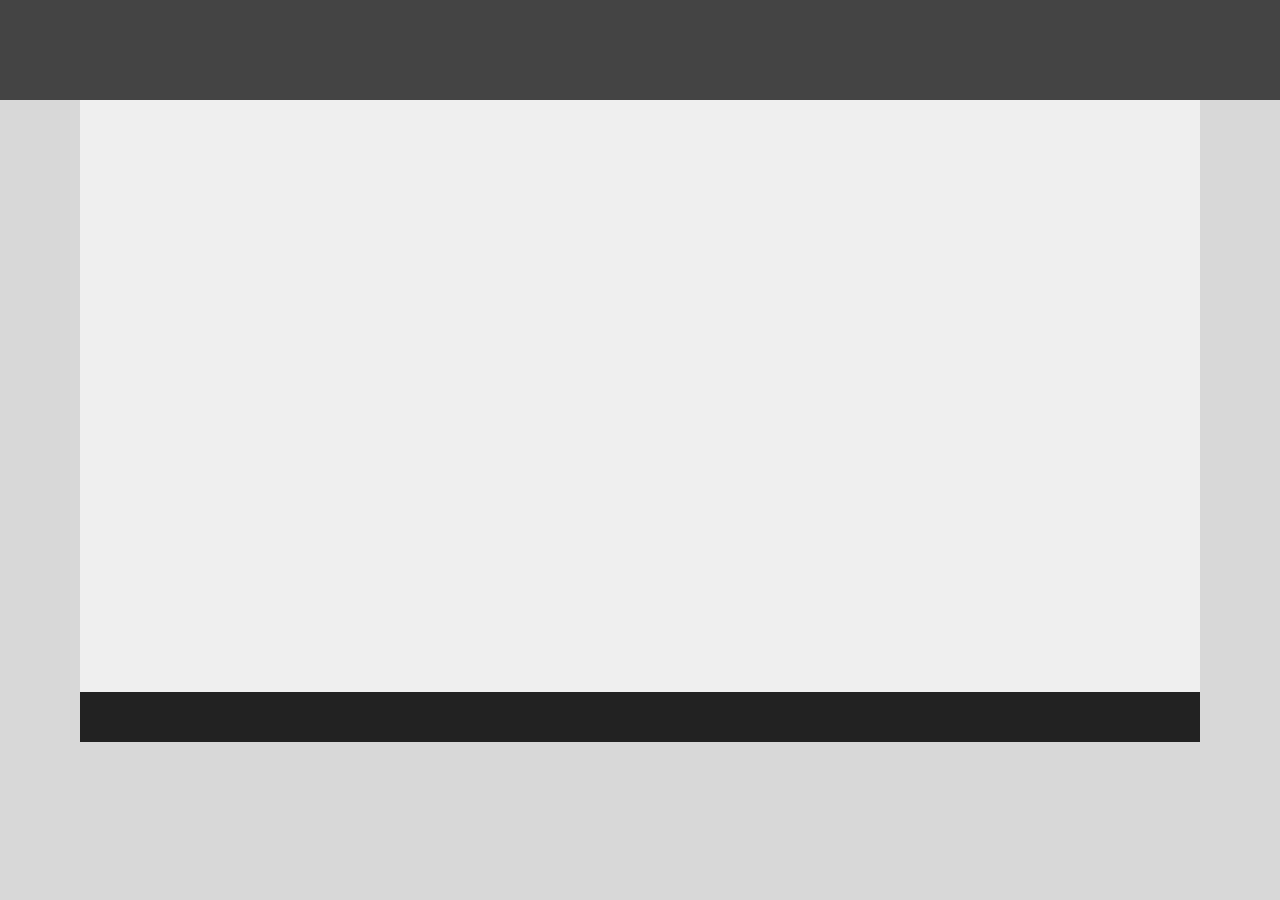
<file: drill-1/index.html>
<!DOCTYPE html>
<html lang="en">
  <head>
    <link rel="stylesheet" href="./index.css" />
    <meta charset="UTF-8" />
    <meta name="viewport" content="width=device-width, initial-scale=1.0" />
    <title>drill-1</title>
  </head>
  <body>
    <section class="section-top"></section>
    <section class="section-bottom">
      <div class="section-2-top"></div>
      <div class="section-2-bottom"></div>
    </section>
  </body>
</html>
</file>
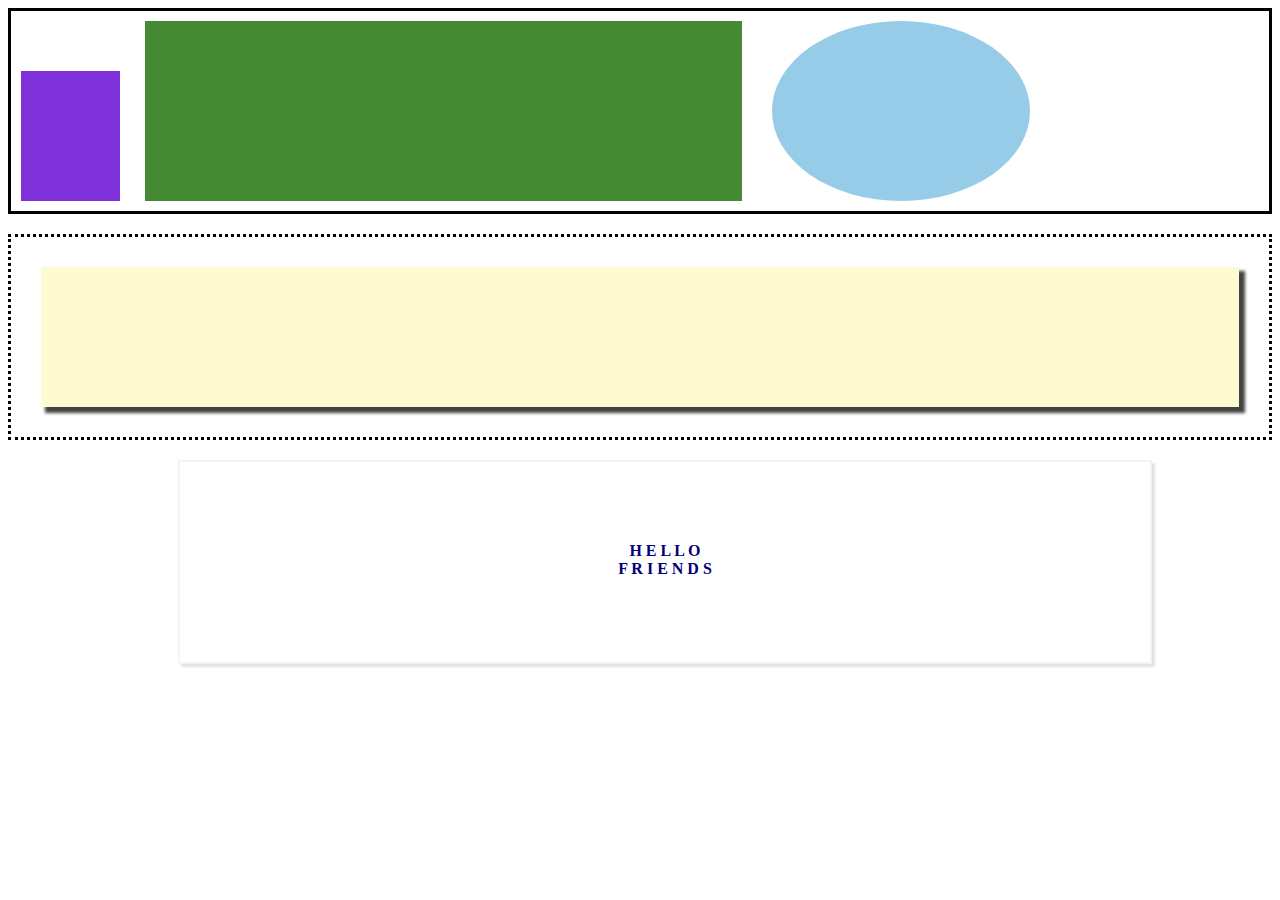
<file: drill-2/index.html>
<!DOCTYPE html>
<html lang="en">
<head>
    <link rel="stylesheet" href="./index.css">
    <meta charset="UTF-8">
    <meta name="viewport" content="width=device-width, initial-scale=1.0">
    <title>drill-2</title>
</head>
<body>
    <section class="section-1">
       <div class="div1"></div>
       <div class="div2"></div>
       <div class="div3"></div>
       <div class="div4"></div>

    </section>
    <section class="section-2">
        <div class="div1-section-2"></div>
    </section>
    <section class="section-3">
        <div class="text">
            <p class="hello"><b>H E L L O</b></p>
            <P class="friends"><b>F R I E N D S</b></P>
        </div>
    </section>
</body>
</html>
</file>
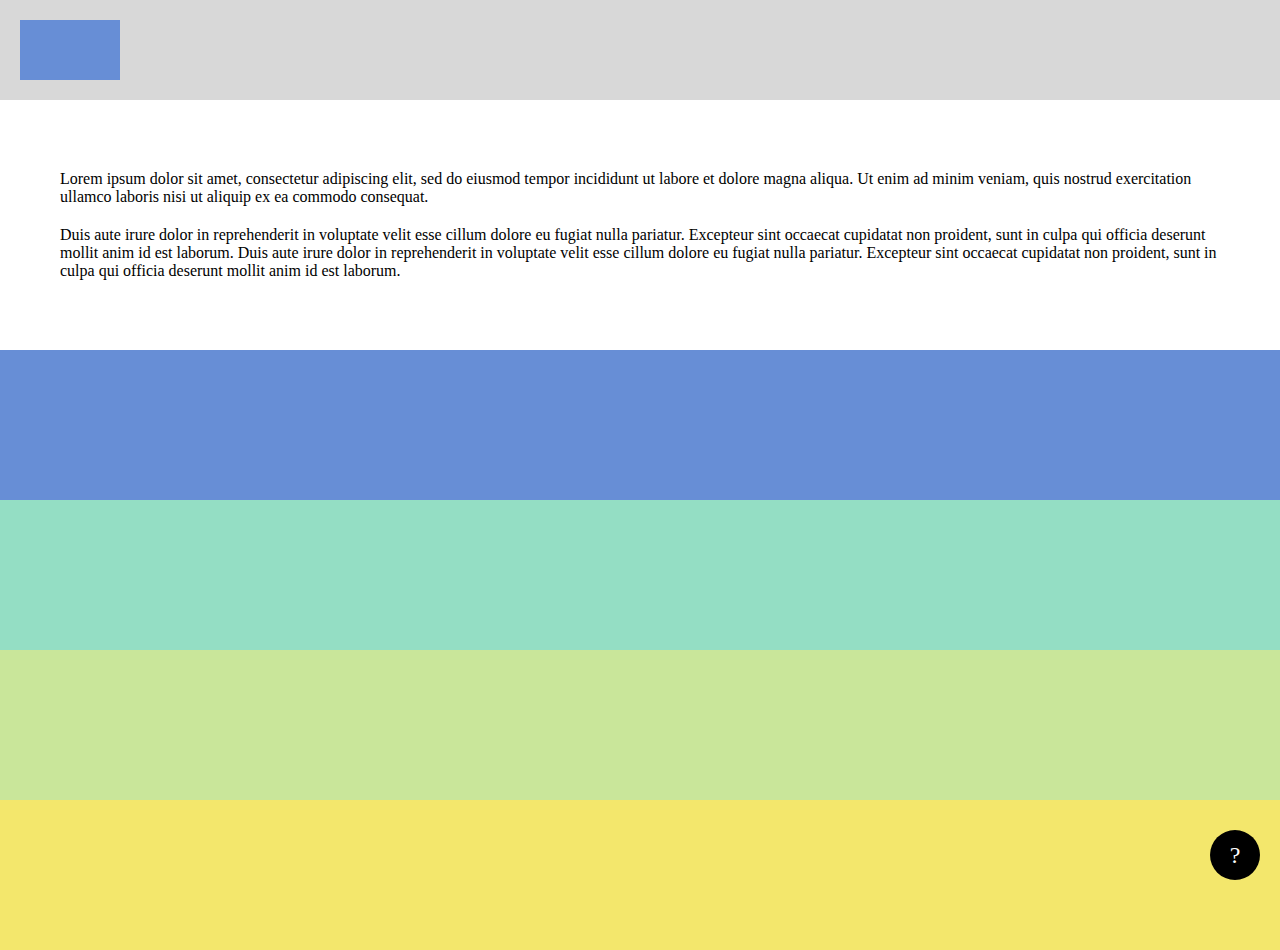
<file: drill-3/index.html>
<!-- be sure to look at the example gif as well -->
<!DOCTYPE html>
<html lang="en">
  <head>
    <link rel="stylesheet" href="./index.css" />
    <meta charset="UTF-8" />
    <meta name="viewport" content="width=device-width, initial-scale=1.0" />
    <title>drill-3</title>
  </head>
  <body>
    <section class="section-1">
      <div class="div1-section1"></div>
    </section>
    <section class="section-2">
      <p>
        Lorem ipsum dolor sit amet, consectetur adipiscing elit, sed do eiusmod
        tempor incididunt ut labore et dolore magna aliqua. Ut enim ad minim
        veniam, quis nostrud exercitation ullamco laboris nisi ut aliquip ex ea
        commodo consequat.
      </p>
      <p>
        Duis aute irure dolor in reprehenderit in voluptate velit esse cillum
        dolore eu fugiat nulla pariatur. Excepteur sint occaecat cupidatat non
        proident, sunt in culpa qui officia deserunt mollit anim id est laborum.
        Duis aute irure dolor in reprehenderit in voluptate velit esse cillum
        dolore eu fugiat nulla pariatur. Excepteur sint occaecat cupidatat non
        proident, sunt in culpa qui officia deserunt mollit anim id est laborum.
      </p>
    </section>
    <section class="section-3"></section>
    <section class="section-4"></section>
    <section class="section-5"></section>
    <section class="section-6">
      <div class="question-mark">?</div>
    </section>
  </body>
</html>
</file>
<file: drill-1/index.css>
body {
    background-color: rgb(216, 216, 216);
    margin: 0;
}

.section-top {
    background-color: rgb(68, 68, 68);
    height: 100px;
}

.section-bottom {
    margin: 0px 80px 0px 80px;
    position: relative;
}

.section-bottom > .section-2-top{
    background-color: rgb(239, 239, 239);
    min-height: 37rem;
}

.section-bottom > .section-2-bottom {
    background-color: rgb(34, 34, 34);
    position: relative;
    height: 50px;
}
</file>
<file: drill-2/index.css>
.section-1 {
    position: relative;
    height: 200px;
    border: 3px solid black;
    display: flex;
    margin: 0px 0px 20px 0px;
}

.section-1 > .div1, .div2, .div3, .div4 {
    flex: 1;
}

.section-1 > .div1 {
    flex: 0.5;
    background-color: rgb(127, 50,218);
    height: 130px;
    margin: 60px 5px 10px 10px;
}

.section-1 > .div2 {
    flex: 3;
    background-color: rgb(69, 137, 51);
    height: 180px;
    margin: 10px 20px 10px 20px;
}

.section-1 > .div3 {
    flex: 1.3;
    background-color: rgb(151, 204,232);
    height: 180px;
    margin: 10px 40px 10px 10px;
    border-radius: 50%;
}

.section-2 {
    position: relative;
    height: 200px;
    border: 3px dotted black;
    margin: 0px 0px 20px 0px;
}

.section-2 > .div1-section-2 {
    height: 140px;
    background-color: rgb(254, 250, 210);
    margin: 30px 30px 60px 30px;
    box-shadow: 5px 5px 3px 1px  rgb(67, 67, 67);
}

.section-3{
    position: relative;
    height: 200px;
    border: 2px solid rgb(244, 244, 244);
    margin: 0px 120px 20px 170px;
    box-shadow: 3px 3px 2px 0px  rgb(226, 226, 226);
}

.section-3 > .text {
    text-align: center;
    color: rgb(0, 0, 123);
    margin: 10px;
}

.hello {
    margin: 80px 50px 0px 50px ;
}

.friends {
    margin: 0px 50px 80px 50px;
}
</file>
<file: drill-3/index.css>
body {
    margin: 0;
  }
  
  /* Setting a fixed height for section-1 */
  .section-1 {
    height: 100px;
    background-color: rgb(216, 216, 216);
    display: flex;
  }
  
  /* Setting a fixed width for the div inside section-1 */
  .section-1 > .div1-section1 {
    flex: 0 0 auto; /* flex-grow: 0; flex-shrink: 0; flex-basis: auto (take up natural width) */
    width: 100px;
    height: 60px;
    background-color: rgb(103, 142, 214);
    margin: 20px 20px;
  }
  
  /* Setting a minimum height for sections to prevent them from becoming too small */
  .section-2,
  .section-3,
  .section-4,
  .section-5,
  .section-6 {
    min-height: 150px;
    display: flex;
    flex-direction: column;
    justify-content: center;
    align-items: center;
  }
  
  /* Additional styling for section-2 */
  .section-2 {
    background-color: rgb(255, 255, 255);
    margin: 50px;
  }
  
  /* Style each sentence within section-2 */
  .section-2 p {
    margin: 10px;
  }
  
  .section-3 {
    background-color: rgb(103, 142, 214);
  }
  
  .section-4 {
    background-color: rgb(148, 222, 196);
  }
  
  .section-5 {
    background-color: rgb(201, 230, 154);
  }
  
  .section-6 {
    background-color: rgb(243, 231, 108);
  }
  
  /* using @media to handle overlapping issue when collapsing browser horizontally */
  @media screen and (max-width: 768px) {
    .section-1,
    .section3to6 {
      flex-direction: column;
    }
  }
  
  /* Style for the question mark */
  .question-mark {
    position: fixed; /* It fixes the element in the viewport */
  bottom: 20px; /* It sets the distance from the bottom of the viewport */
  right: 20px; /* It sets the distance from the right of the viewport */
  width: 50px; /* It sets the width of the circle */
  height: 50px; /* It sets the height of the circle */
  border-radius: 50%; /* It creates a circular shape */
  background-color: black; /* It sets the background color to black */
  color: white; /* It sets the text color to white */
  font-size: 24px; /* It adjusts the font size as needed */
  display: flex; /* It uses flexbox to center the question mark */
  justify-content: center; /* It centers horizontally */
  align-items: center; /* It centers vertically */
  cursor: pointer; /* It adds a cursor pointer to indicate interactivity */
  z-index: 999; /* It sets the z-index to make sure it stays above other elements */
}
</file>
